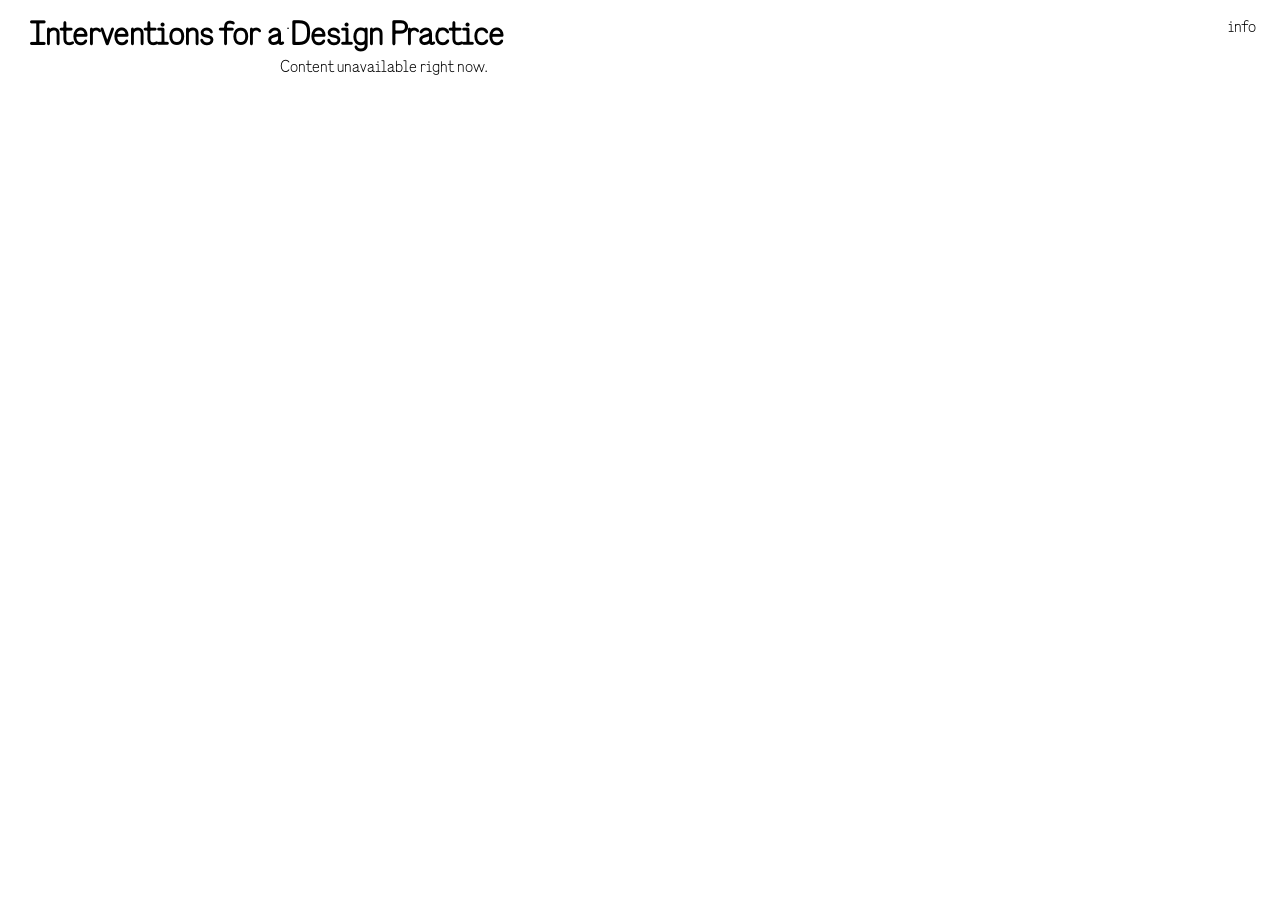
<file: index.html>
<!DOCTYPE html>
<html lang="en">
  <head>
    <meta charset="utf-8" />
    <title>Interventions for a Design Practice</title>
    <meta name="description" content="" />
    <meta name="viewport" content="width=device-width, initial-scale=1" />
    <link
      rel="stylesheet"
      type="text/css"
      href="css/interventions-documentation-website.css"
    />
  </head>
  <body data-page="home" data-arena-channel="interventions-for-a-design-practice">
    <header id="site-header"></header>

    <main id="arena-content">
      <p>Loading content...</p>
    </main>

    <script src="interventions-documentation-website.js"></script>
  </body>
</html>
</file>
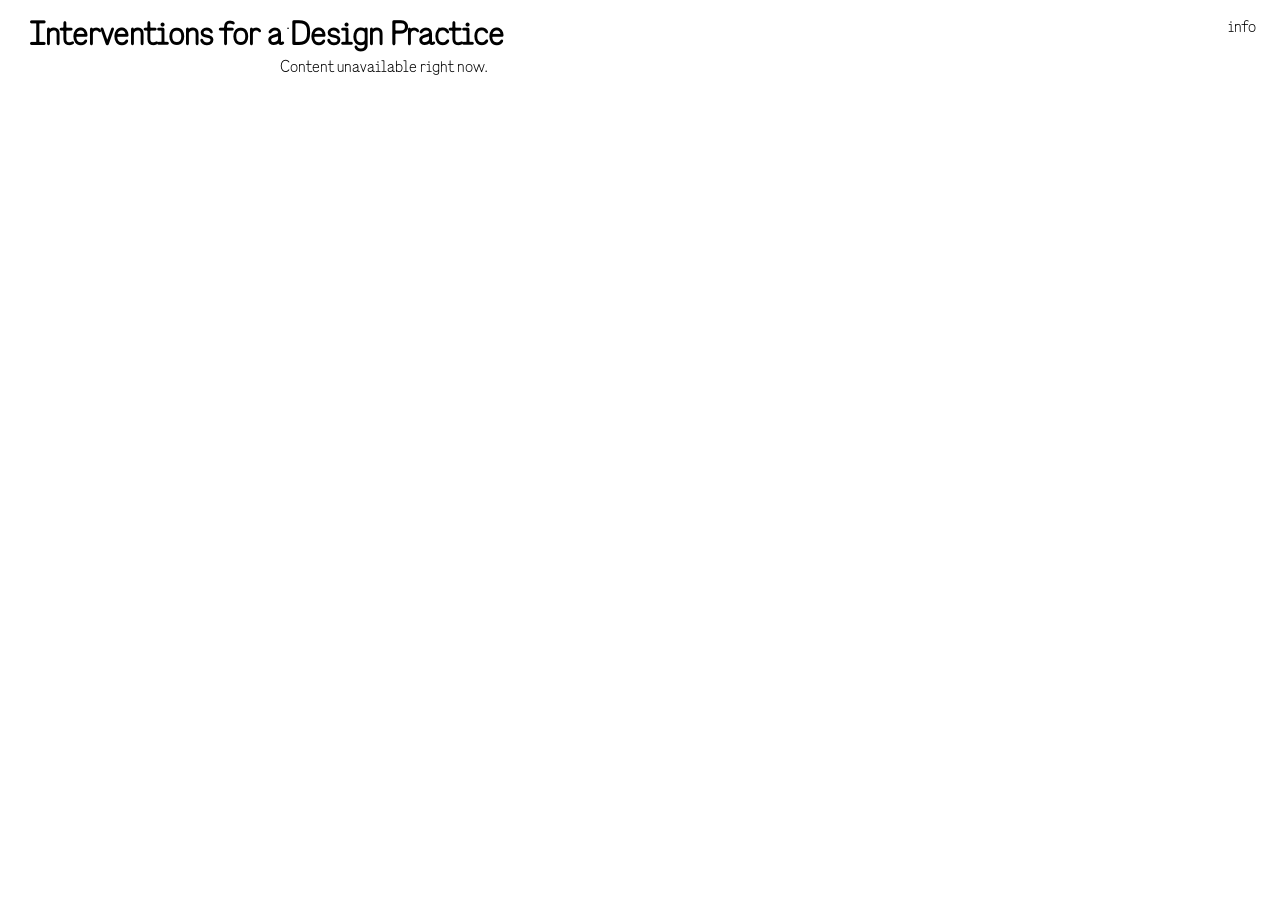
<file: info.html>
<!DOCTYPE html>
<html lang="en">
  <head>
    <meta charset="utf-8" />
    <title>Interventions for a Design Practice</title>
    <meta name="description" content="" />
    <meta name="viewport" content="width=device-width, initial-scale=1" />
    <link
      rel="stylesheet"
      type="text/css"
      href="css/interventions-documentation-website.css"
    />
  </head>
  <body data-arena-channel="info-3vkaxgrwbse">

      <header id="site-header"></header>

    <main id="arena-content">
      <p>Loading content...</p>
    </main>

    <script src="interventions-documentation-website.js"></script>
  </body>
</html>
</file>
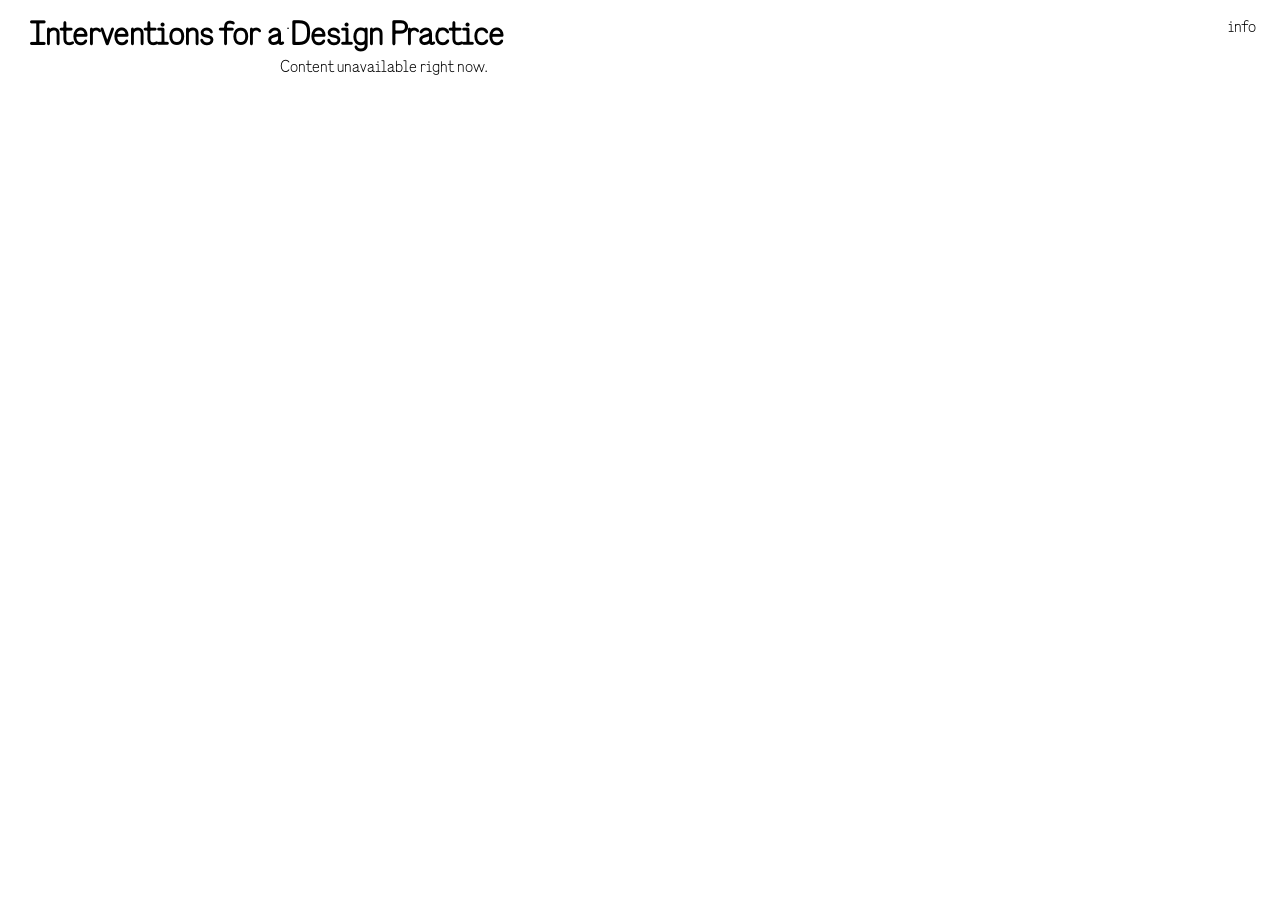
<file: intervention-02.html>
<!DOCTYPE html>
<html lang="en">
  <head>
    <meta charset="utf-8" />
    <title>Interventions for a Design Practice</title>
    <meta name="description" content="" />
    <meta name="viewport" content="width=device-width, initial-scale=1" />
    <link
      rel="stylesheet"
      type="text/css"
      href="css/interventions-documentation-website.css"
    />
  </head>
  <body data-arena-channel="intervention-02">
    
    <header id="site-header"></header>

    <main id="arena-content">
      <p>Loading content...</p>
    </main>

    <script src="interventions-documentation-website.js"></script>
  </body>
</html>
</file>
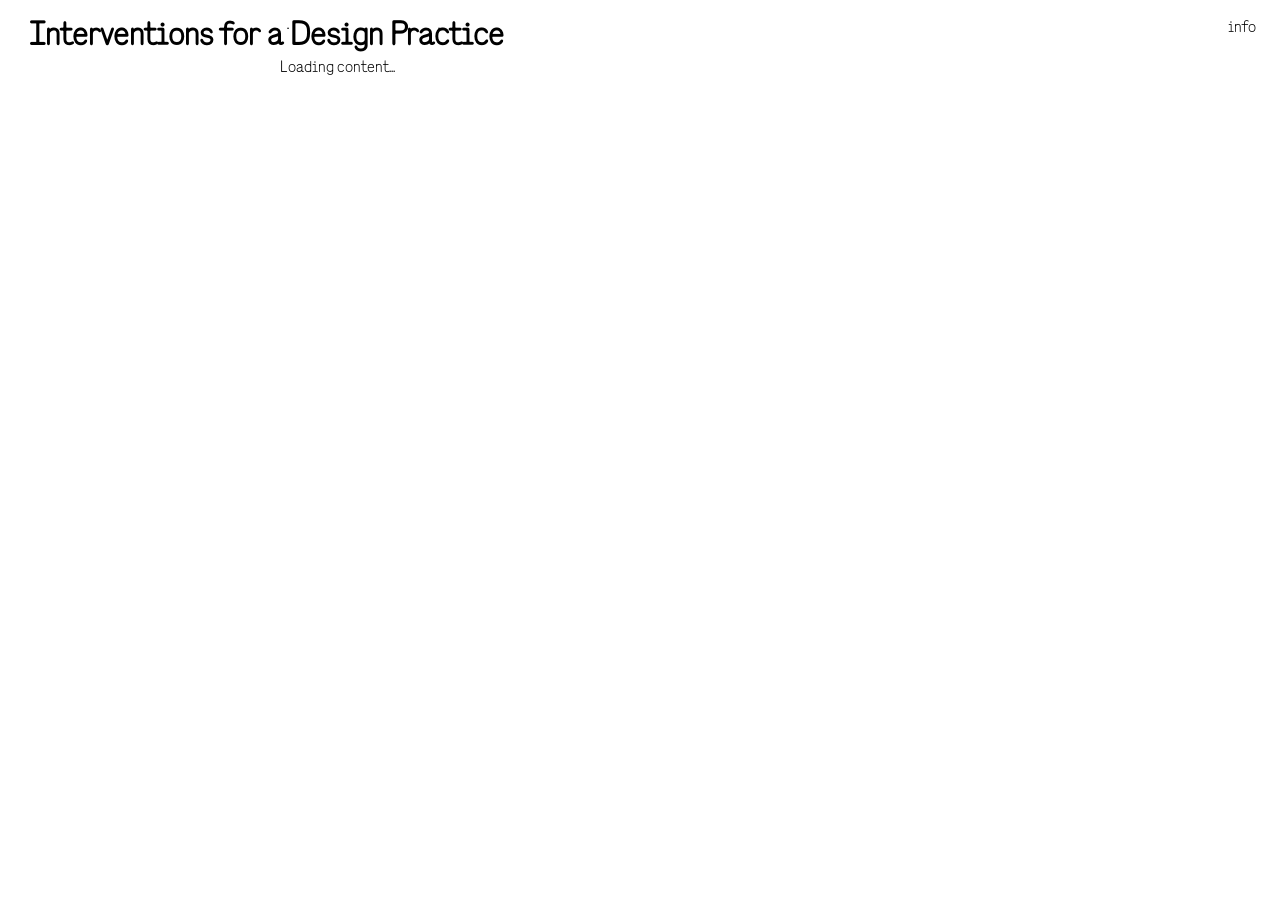
<file: intervention.html>
<!DOCTYPE html>
<html lang="en">
  <head>
    <meta charset="utf-8" />
    <title>Intervention</title>
    <meta name="description" content="" />
    <meta name="viewport" content="width=device-width, initial-scale=1" />
    <link
      rel="stylesheet"
      type="text/css"
      href="css/interventions-documentation-website.css"
    />
  </head>
  <body data-page="intervention">
    <header id="site-header"></header>

    <main id="arena-content">
      <p>Loading content...</p>

    </main>


    <script src="interventions-documentation-website.js"></script>
  </body>
</html>
</file>
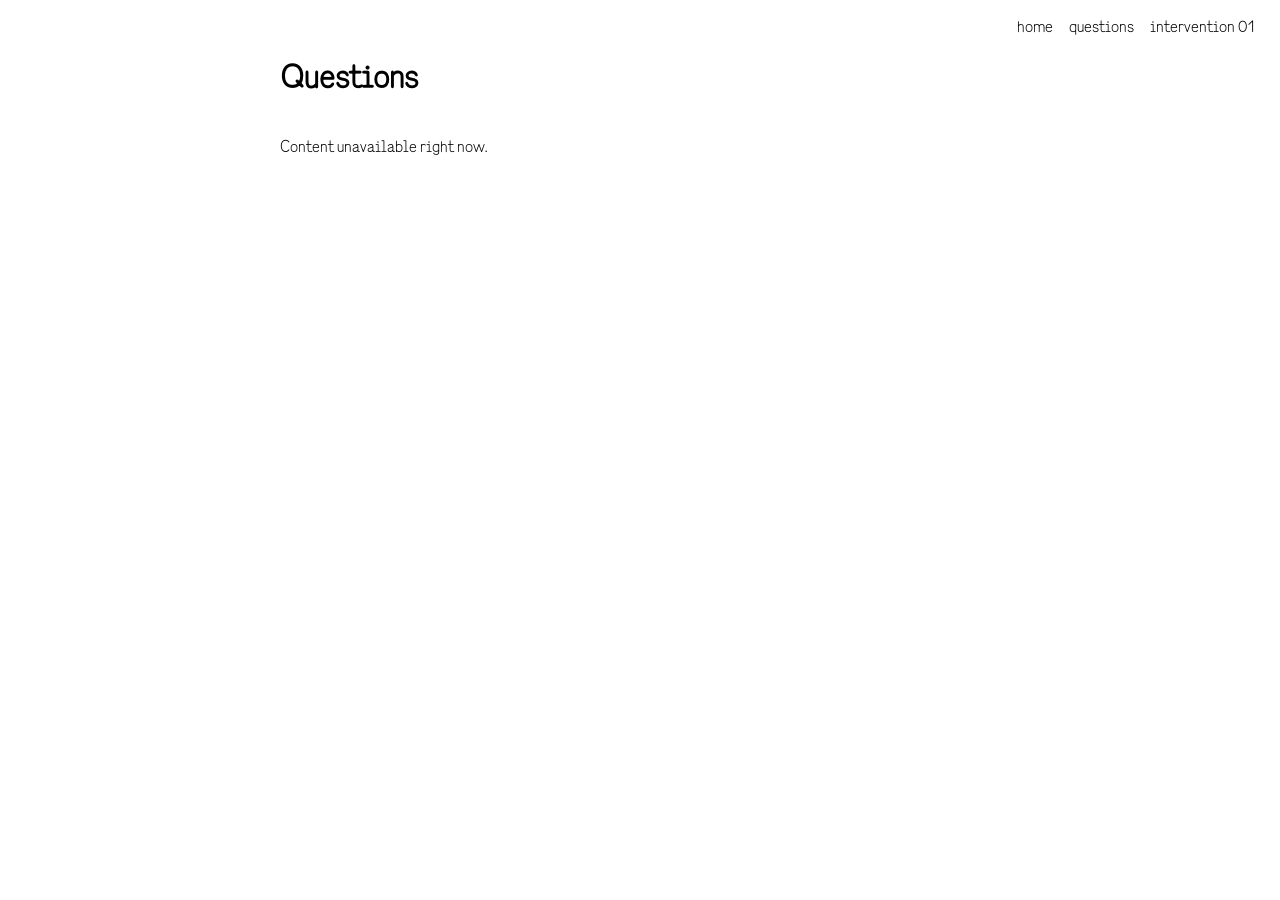
<file: questions.html>
<!DOCTYPE html>
<html lang="en">
  <head>
    <meta charset="utf-8" />
    <title>Questions</title>
    <meta name="description" content="" />
    <meta name="viewport" content="width=device-width, initial-scale=1" />
    <link
      rel="stylesheet"
      type="text/css"
      href="css/interventions-documentation-website.css"
    />
  </head>
  <body data-arena-channel="questions-z3j3zh1z9ik">
    <header>
      <h1>Questions</h1>
      <nav>
        <a href="index.html">Home</a>
        <a href="questions.html">Questions</a>
        <a href="intervention-01.html">Intervention 01</a>
      </nav>
    </header>

    <main id="arena-content">
      <p>Loading content...</p>
    </main>

    <script src="interventions-documentation-website.js"></script>
  </body>
</html>
</file>
<file: css/interventions-documentation-website.css>
@font-face {
  font-family: "Venus Acier";
  src: url("../fonts/venus-acier.otf") format("opentype");
}

@font-face {
  font-family: "Authentic Sans Condensed";
  src: url(../fonts/authentic-sans-condensed-60.otf) format("opentype");
  font-weight: 60;
  font-style: normal;
}

@font-face {
  font-family: "Authentic Sans Condensed";
  src: url(../fonts/authentic-sans-condensed-130.otf) format("opentype");
  font-weight: 130;
  font-style: bold;
}

header,
main {
  max-width: 720px;
  margin: 0 auto;
  margin-top: 2rem;
  right: 1.5rem;
  left:1.5rem;
}

header {
  background-color: inherit;
}


nav {
  list-style-type: none;
  text-transform: lowercase;
  background: inherit;
  margin: 0;
  padding: 0;
  position: fixed;
  top: 1rem; 
  right: 1.5rem;
  display: flex;
  gap: 1rem;
}

nav a {
  color: inherit;
  text-decoration: none;
  background-color: inherit;

}

nav a:hover {
  text-decoration: underline;
}

main {
  max-width: 720px;
}

main.intervention-grid {
  max-width: none;
  display: grid;
  grid-template-columns: 1fr 2fr;
  gap: 1rem;
  align-items: start;
}

.intervention-sidebar {
  grid-column: 1;
  top: 0;
}

.intervention-content {
  grid-column: 2;
  columns: 2;
  column-gap: 1rem;
  padding-top: 1rem;
}

.intervention-content .arena-image,
.intervention-content .arena-media,
.intervention-content .arena-text {
  break-inside: avoid;
  margin: 0 0 1rem;
}

main.home-grid {
  font-size: 1.6rem;
  max-width: none;
  display: flex;
  flex-wrap: wrap;
  justify-content:center;
  align-items: baseline;
  column-gap: 2rem;
  row-gap: 1.2rem;
  text-align: center;
  padding-top: 4rem;
}

main.home-grid .arena-channel {
  margin: 0;
}

.arena-text,
.arena-image,
.arena-media {
  
  margin: 1rem 0;
}

.arena-image img,
.arena-media iframe {
  max-width: 100%;
  height: auto;
  display: block;
  border: 1px dashed var(--stroke-color, #000000);
}

.arena-link img {
  max-width: 100%;
  height: auto;
  display: block;
}


.arena-text a {
  color: inherit;
  display:inline-block;
  text-decoration: none;
}

.arena-text {
  /* border: 1px dashed var(--stroke-color, #000000); */
}

body {
  background-color: var(--page-color, #ffffff);
  color: var(--font-color, #000000);
  font-family: "Venus Acier";
  line-height: 1.5;
  margin: 0;
  padding: 1.5rem;
  left: 1rem;
}

.channel-link {
  font-family: "Authentic Sans Condensed";
  font-weight: 130;
  font-size: 1.2rem;
  color: inherit;
  background: none;
  border: 0;
  text-decoration: none;
  cursor: pointer;
}

.channel-link:hover {
  text-decoration: none;
}

.channel-link.is-muted {
  color: #D2D2D2;
}

.channel-link.is-highlighted {
  color: #5C64B1;
}

.arena-text a:hover {
  text-decoration: none;
}

h1 a {
  font-family: "Venus Acier";
  color: inherit;
  text-decoration: none;
  margin: 5px;
  position: fixed;
  top: .5rem; 
  left: 1.5rem;
}

h2 {
  font-family: "Venus Acier";
  text-transform: uppercase;
}

figcaption {
  font-size: .8rem;
  color: var(--font-color, #555555);
  margin-top: 0;
  margin-bottom: 0.1rem;
}

body[data-page="intervention"] .block-content {
  border: 1px dashed var(--stroke-color, #000000);
  padding: 1rem;
}

.block-title {
  font-family: "Authentic Sans Condensed";
  font-weight: 130;
  text-transform: capitalize;
  font-size: inherit;
  margin-top: 0;
}

.question-channel, .intervention-channel {
  font-family: "Venus Acier";
  text-transform: capitalize;
  font-size: inherit;
}

body[data-channel="do-an-ad-lib"] {
  --page-color: #F5FFE6;
  --font-color: #6A725E;
  --stroke-color: #6A725E;
  --border-color: #6A725E;
}

body[data-channel="establish-a-creative-ritual"] {
  --page-color: #FFFCE8;
  --font-color: #B56925;
  --stroke-color: #B56925;
  --border-color: #B56925;
}

body[data-channel="find-out-from-another"] {
  --page-color: #E2EDFF;
  --font-color: #5C64B1;
  --stroke-color: #5C64B1;
  --border-color: #5C64B1;
}

body[data-channel="finish-something-jvswkv0-hsw"] {
  --page-color: #EFEAE1;
  --font-color: #685F51;
  --stroke-color: #685F51;
  --border-color: #685F51;
}
</file>
